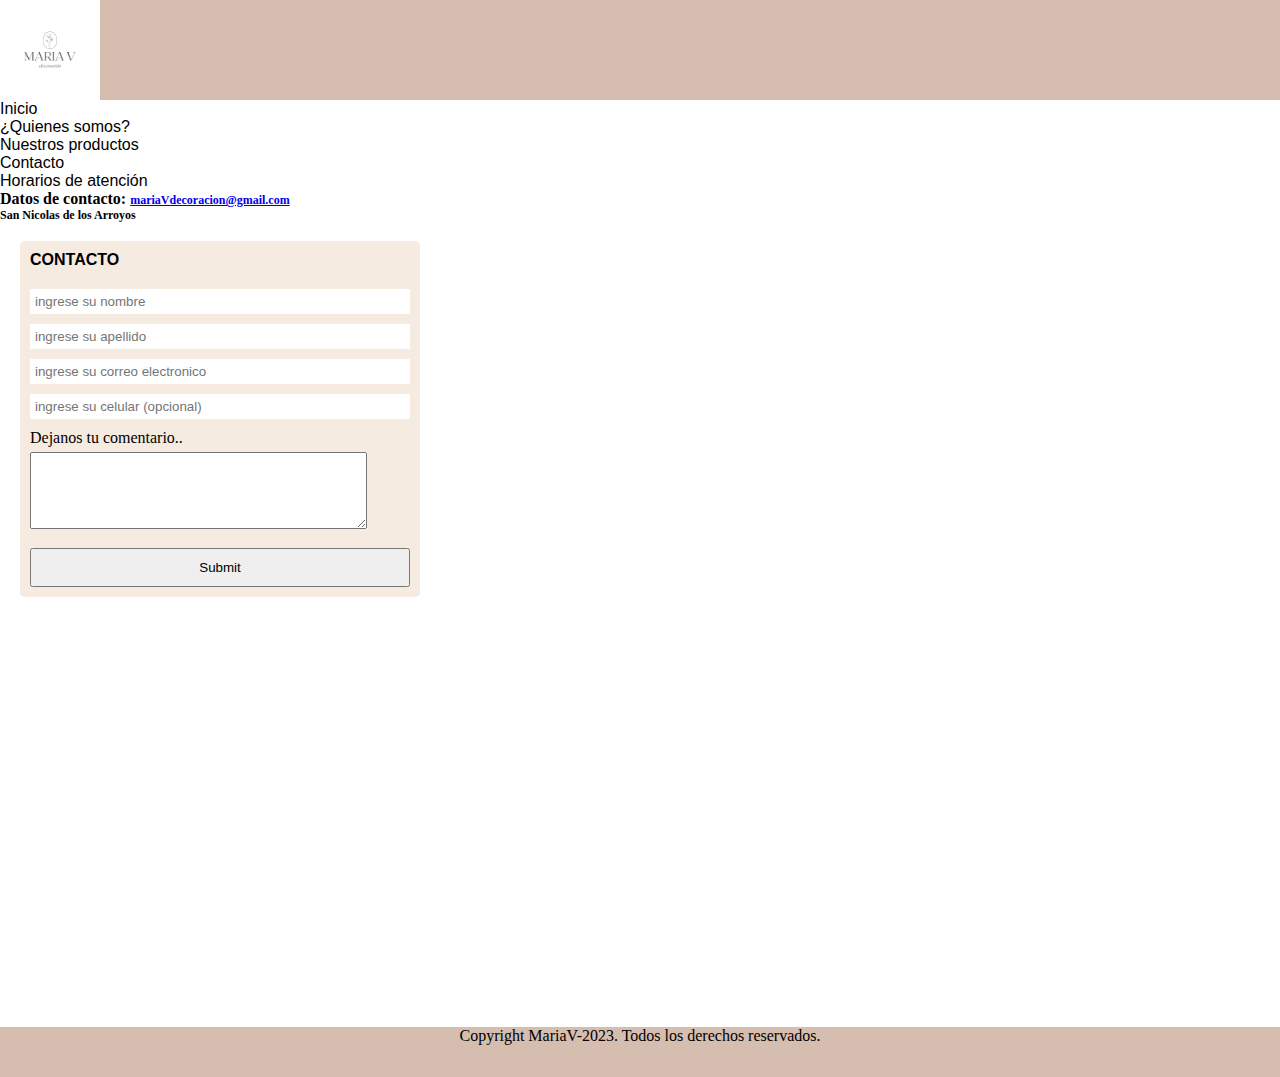
<file: html/contacto.html>
<!DOCTYPE html>
<html lang="en">
  <head>
    <meta charset="UTF-8" />
    <meta name="viewport" content="width=device-width, initial-scale=1.0" />
    <link rel="stylesheet" href="/css/style.css">
    <link rel="stylesheet" href="/css/contacto.css">
    <title>Contacto</title>
  </head>
  <body>
    <div>
      <header class="encabezado">
        <a href="/html/index.html"><img width="100px" height="100px" src="/img/logo.png" alt="logo"/></a>
      </div>
    <nav>
      <ul>
        <li><a class="navegacion" href="/html/index.html">Inicio</a></li>
        <li>
          <a class="navegacion" href="/html/presentacion.html">¿Quienes somos?</a>
        </li>
        <li>
          <a class="navegacion" href="/html/productos.html">Nuestros productos</a>
        </li>
        <li><a class="navegacion" href="/html/contacto.html">Contacto</a></li>
        <li>
          <a class="navegacion" href="/html/horarios.html">Horarios de atención</a>
        </li>
      </ul>
    </nav>
    <h2 style="font-size: 16px">
      Datos de contacto:
      <a style="font-size: 12px" href="mailto: mariaVdecoracion@gmail.com"
        >mariaVdecoracion@gmail.com</a
      >
      <p style="font-size: 12px">San Nicolas de los Arroyos</p>
    </h2>
    <br>
<section class="formulario">
  <h4>CONTACTO</h4>
  <input class="datos" type="text" id="nombre" placeholder="ingrese su nombre">
  <input class="datos" type="text" id="apellido" placeholder="ingrese su apellido">
  <input class="datos" type="email" id="email" placeholder="ingrese su correo electronico">
  <input class="datos" type="tel" name="telefono" id="tel" placeholder="ingrese su celular (opcional)" maxlength="10">
  <br>
  <p class="coment">Dejanos tu comentario..</p>
  <textarea name="comentario" id="comentario" cols="40%" rows="5px"></textarea>
  <br>
  <input class="boton" type="submit">

</section>
    <footer class="pie">
      Copyright MariaV-2023. Todos los derechos reservados.
    </footer>
  </body>
</html>
</file>
<file: css/style.css>
* {
  margin: 0;
  padding: 0;
  box-sizing: border-box;
}
.encabezado {
  background-color: #D5BDAF;
  width: 100%;
  height: 100px;
}
.navegacion {
  font-family: Arial, Helvetica, sans-serif;
  text-decoration: none;
  text-align: justify;
  color: black;
}

.pie {  background-color: #D5BDAF;
    width: 100%;
    height: 50px;
    text-align: center;
    margin-top: 430px;}
</file>
<file: css/contacto.css>
.formulario { width: 400px;
background-color: #F5EBE0;
padding: 10px;
margin-left: 20px;
border-radius: 5px;}

.formulario h4 {font-family: 'Segoe UI', Tahoma, Geneva, Verdana, sans-serif;
margin-bottom: 20px;}

.datos{width: 100%;
margin-bottom: 10px;
padding: 5px;
border: 1px;
border-radius: 1px;}

.boton {width: 100%;
padding: 10px;
margin-top: 15px;}

.coment {margin-bottom: 5px;}
</file>
